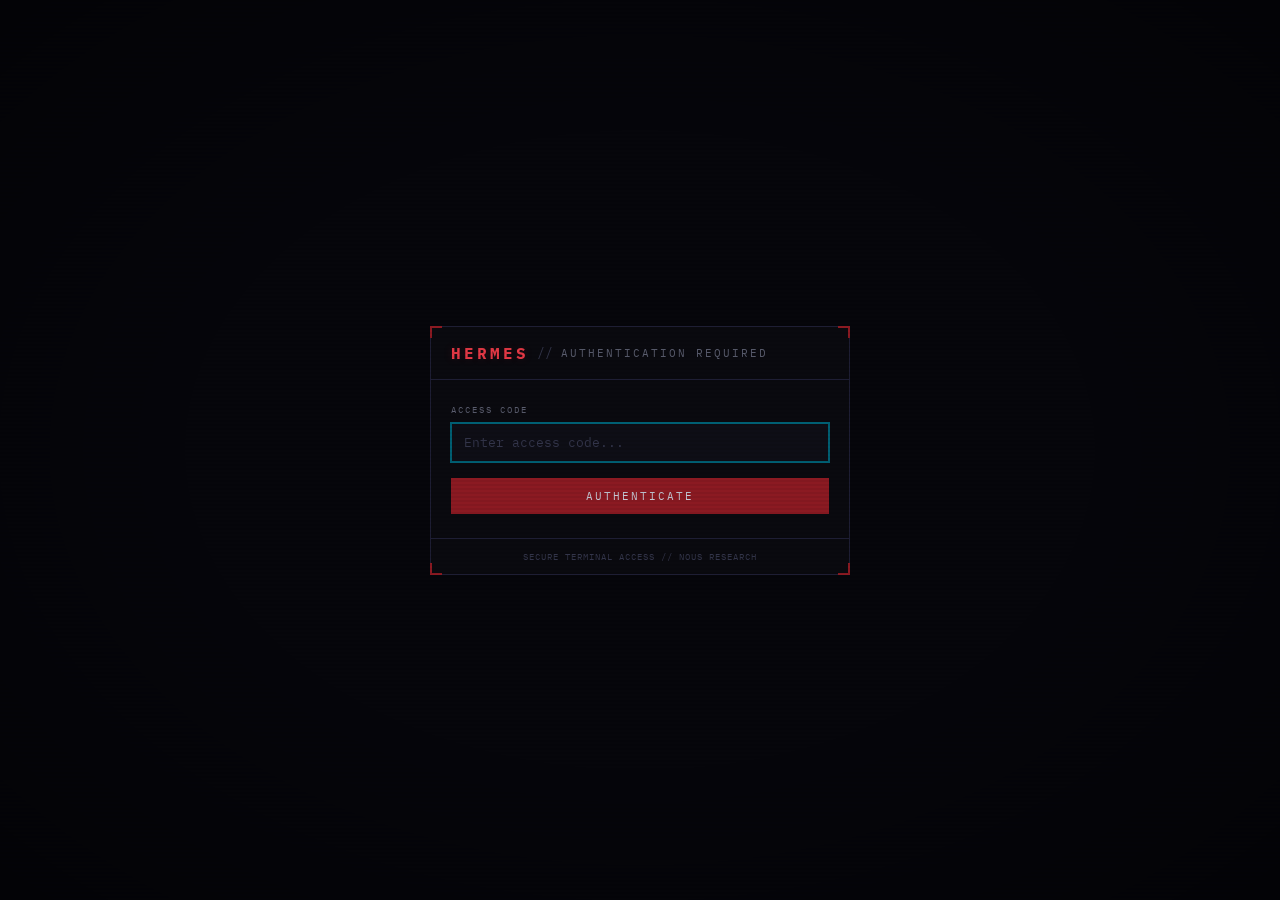
<file: gateway/static/login.html>
<!DOCTYPE html>
<html lang="en">
<head>
  <meta charset="UTF-8">
  <meta name="viewport" content="width=device-width, initial-scale=1.0">
  <title>HERMES // AUTH</title>
  <link rel="preconnect" href="https://fonts.googleapis.com">
  <link rel="preconnect" href="https://fonts.gstatic.com" crossorigin>
  <link href="https://fonts.googleapis.com/css2?family=IBM+Plex+Mono:wght@400;500;700&display=swap" rel="stylesheet">
  <style>
    :root {
      --bg-deep:    #06060b;
      --bg:         #0a0a0f;
      --bg-panel:   #0e0e16;
      --bg-surface: #12121e;
      --red:        #e63946;
      --red-dim:    #8b1a22;
      --red-glow:   rgba(230, 57, 70, 0.15);
      --blue:       #00b4d8;
      --blue-dim:   #005f73;
      --green:      #06d6a0;
      --amber:      #f4a261;
      --text:       #c5c8d4;
      --text-dim:   #5a5d6e;
      --text-faint: #33354a;
      --border-hard:#1e1e34;
      --font-mono:  'IBM Plex Mono', 'Consolas', monospace;
    }

    *, *::before, *::after { margin: 0; padding: 0; box-sizing: border-box; }

    html, body {
      height: 100%;
      background: var(--bg-deep);
      color: var(--text);
      font-family: var(--font-mono);
      font-size: 13px;
      display: flex;
      align-items: center;
      justify-content: center;
      overflow: hidden;
    }

    /* Scanlines */
    body::before {
      content: '';
      position: fixed;
      inset: 0;
      pointer-events: none;
      z-index: 900;
      background: repeating-linear-gradient(
        0deg, transparent, transparent 2px,
        rgba(0,0,0,0.05) 2px, rgba(0,0,0,0.05) 4px
      );
    }

    /* Vignette */
    body::after {
      content: '';
      position: fixed;
      inset: 0;
      pointer-events: none;
      z-index: 901;
      background: radial-gradient(ellipse at center, transparent 50%, rgba(0,0,0,0.4) 100%);
    }

    .auth-frame {
      position: relative;
      width: 420px;
      border: 1px solid var(--border-hard);
      background: var(--bg);
    }

    /* Corner accents */
    .auth-frame::before, .auth-frame::after {
      content: '';
      position: absolute;
      width: 12px;
      height: 12px;
    }
    .auth-frame::before {
      top: -1px; left: -1px;
      border-top: 2px solid var(--red-dim);
      border-left: 2px solid var(--red-dim);
    }
    .auth-frame::after {
      top: -1px; right: -1px;
      border-top: 2px solid var(--red-dim);
      border-right: 2px solid var(--red-dim);
    }

    .corner-bl, .corner-br {
      position: absolute;
      width: 12px;
      height: 12px;
    }
    .corner-bl {
      bottom: -1px; left: -1px;
      border-bottom: 2px solid var(--red-dim);
      border-left: 2px solid var(--red-dim);
    }
    .corner-br {
      bottom: -1px; right: -1px;
      border-bottom: 2px solid var(--red-dim);
      border-right: 2px solid var(--red-dim);
    }

    .auth-header {
      padding: 16px 20px;
      border-bottom: 1px solid var(--border-hard);
      display: flex;
      align-items: center;
      gap: 8px;
    }

    .auth-header .logo {
      color: var(--red);
      font-weight: 700;
      font-size: 16px;
      letter-spacing: 3px;
      text-shadow: 0 0 10px var(--red-glow);
    }

    .auth-header .divider {
      color: var(--text-faint);
    }

    .auth-header .subtitle {
      color: var(--text-dim);
      font-size: 11px;
      letter-spacing: 2px;
      text-transform: uppercase;
    }

    .auth-body {
      padding: 24px 20px;
    }

    .auth-label {
      display: block;
      font-size: 9px;
      letter-spacing: 2px;
      text-transform: uppercase;
      color: var(--text-dim);
      margin-bottom: 8px;
    }

    .auth-input {
      width: 100%;
      padding: 10px 12px;
      background: var(--bg-panel);
      border: 1px solid var(--border-hard);
      color: var(--text);
      font-family: var(--font-mono);
      font-size: 13px;
      outline: none;
      transition: border-color 0.2s;
    }

    .auth-input:focus {
      border-color: var(--blue-dim);
      box-shadow: 0 0 0 1px var(--blue-dim);
    }

    .auth-input::placeholder {
      color: var(--text-faint);
    }

    .auth-submit {
      width: 100%;
      margin-top: 16px;
      padding: 10px;
      background: var(--red-dim);
      border: 1px solid var(--red-dim);
      color: var(--text);
      font-family: var(--font-mono);
      font-size: 11px;
      letter-spacing: 2px;
      text-transform: uppercase;
      cursor: pointer;
      transition: background 0.2s, border-color 0.2s;
    }

    .auth-submit:hover {
      background: var(--red);
      border-color: var(--red);
    }

    .auth-error {
      margin-top: 12px;
      padding: 8px 12px;
      background: rgba(230, 57, 70, 0.08);
      border-left: 2px solid var(--red);
      color: var(--red);
      font-size: 11px;
      display: none;
    }

    .auth-error.visible {
      display: block;
    }

    .auth-footer {
      padding: 12px 20px;
      border-top: 1px solid var(--border-hard);
      font-size: 9px;
      color: var(--text-faint);
      letter-spacing: 1px;
      text-transform: uppercase;
      text-align: center;
    }
  </style>
</head>
<body>
  <div class="auth-frame">
    <div class="corner-bl"></div>
    <div class="corner-br"></div>

    <div class="auth-header">
      <span class="logo">HERMES</span>
      <span class="divider">//</span>
      <span class="subtitle">Authentication Required</span>
    </div>

    <form class="auth-body" method="POST" action="/login">
      <label class="auth-label" for="password">Access Code</label>
      <input
        class="auth-input"
        type="password"
        id="password"
        name="password"
        placeholder="Enter access code..."
        autofocus
        required
      >
      <button class="auth-submit" type="submit">Authenticate</button>
      <div class="auth-error" id="error">ACCESS DENIED — Invalid credentials</div>
    </form>

    <div class="auth-footer">Secure Terminal Access // Nous Research</div>
  </div>

  <script>
    if (location.search.includes('error=1')) {
      document.getElementById('error').classList.add('visible');
    }
  </script>
</body>
</html>
</file>
